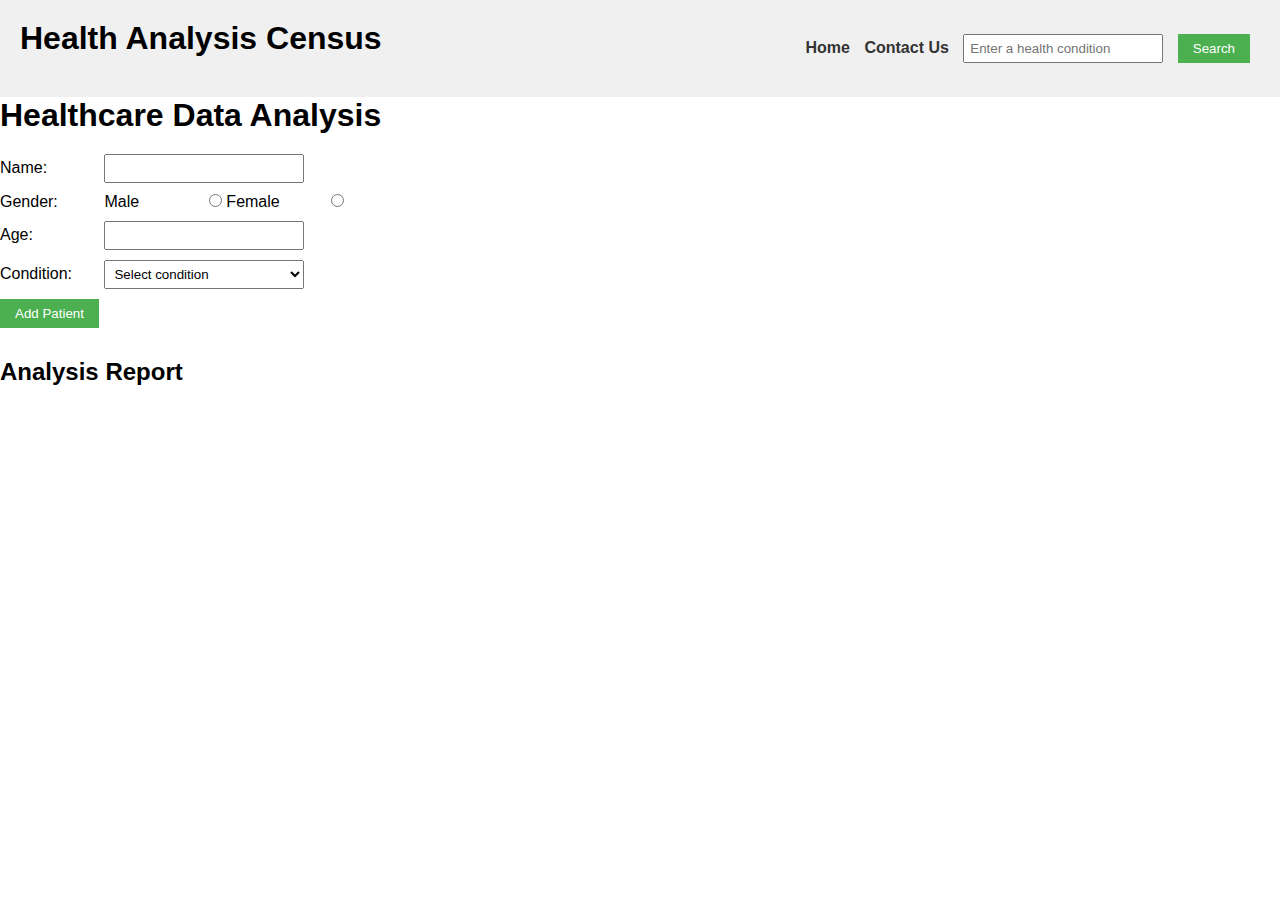
<file: index.html>
<!DOCTYPE html>
<html lang="en">
<head>
  <meta charset="UTF-8">
  <title>Health Analysis Data</title>
  <link rel="stylesheet" href="./HealthCensus.css">
</head>

<body>
<nav><h1>Health Analysis Census</h1>
<ul>
  <li><a href="./index.html" id="home">Home </a></li>
  <li><a href="./Contact.html" id="contact">Contact Us </a></li>
  <li><input type="text" id="conditionInput" placeholder="Enter a health condition">  </li>
  <li><button id='btnSearch'>Search</button>
  </li>
</ul>
</nav>

<div class="container">
<div class="analysisForm">
<h1>Healthcare Data Analysis</h1>

<div>
<label for="name">Name:</label>
<input type="text" id="name">
</div>

<div>
<label>Gender:</label>
<label for="male">Male</label>
<input type="radio" name="gender" id="male" value="Male">
<label for="female">Female</label>
<input type="radio" name="gender" id="female" value="Female">
</div>

<div>
<label for="age">Age:</label>
<input type="number" id="age">
</div>

<div>
<label for="condition">Condition:</label>
<select id="condition">
  <option value="">Select condition</option>
  <option value="Diabetes">Diabetes</option>
  <option value="Thyroid">Thyroid</option>
  <option value="High Blood Pressure">High Blood Pressure</option>
</select>
</div>

<button id="addPatient">Add Patient</button>
<h2>Analysis Report</h2>
<div id="report"></div>
</div>

<div class="searchCondition">
    <div id="result"></div>
</div>
</div>

<script src="./HealthCensus.js"></script>
</body>
</html>
</file>
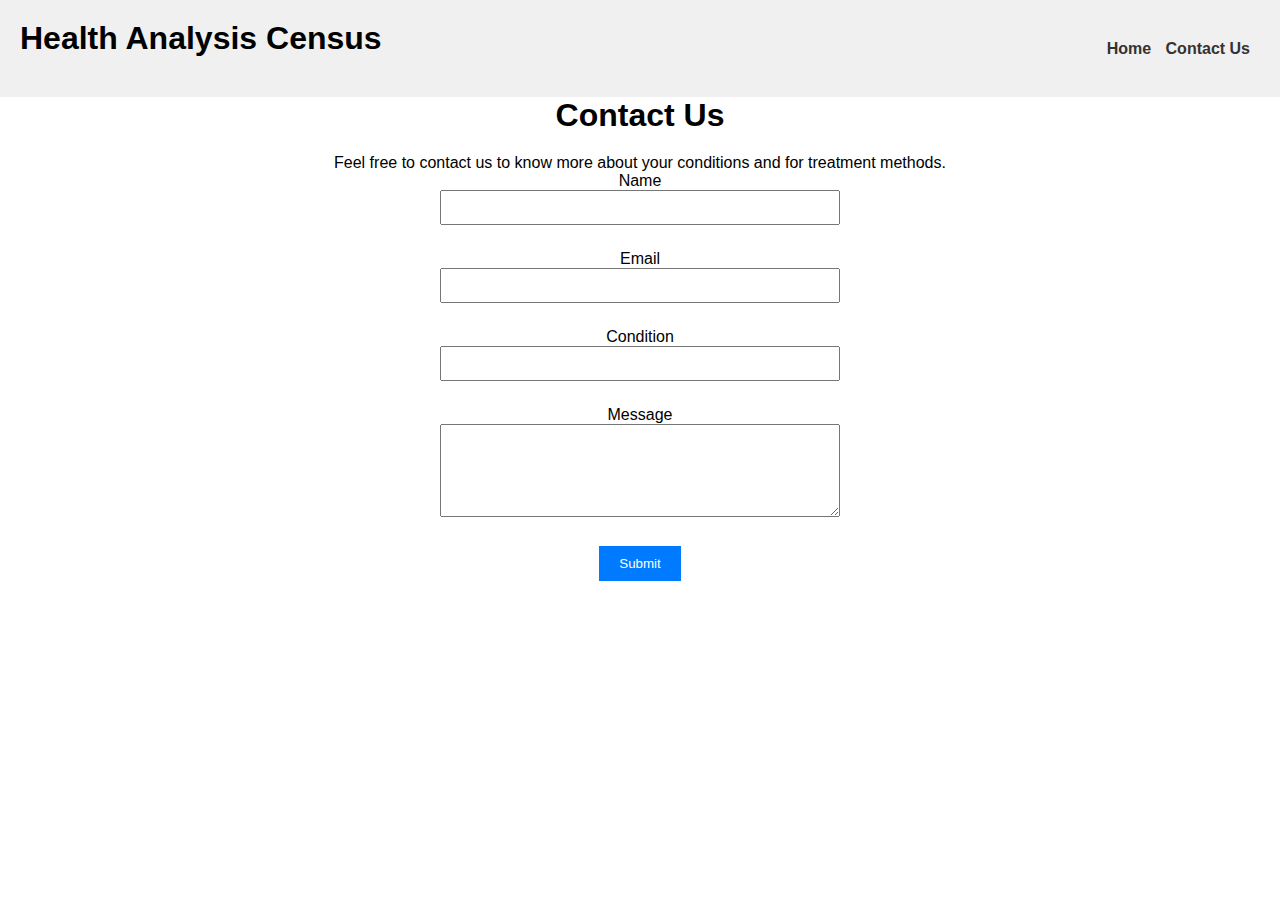
<file: Contact.html>
<!DOCTYPE html>
<html lang="en">
<head>
  <meta charset="UTF-8">
  <title>Contact Us</title>
  <link rel="stylesheet" href="./HealthCensus.css">
  <style>
    body{
        text-align: center;
    }
    #contactForm {
      max-width: 400px;
      margin: 0 auto;
    }
    #contactForm input,
    #contactForm textarea {
      width: 100%;
      margin-bottom: 15px;
      padding: 8px;
    }
    #contactForm button {
      padding: 10px 20px;
      background-color: #007bff;
      color: white;
      border: none;
      cursor: pointer;
    }
    #contactForm button:hover {
      background-color: #0056b3;
    }
  </style>
</head>

<body>
  <nav><h1>Health Analysis Census</h1>
    <ul>
      <li><a href="./index.html" id="home">Home </a></li>
      <li><a href="./Contact.html" id="contact">Contact Us </a></li>
      </li>

    </ul>
    </nav>
  <h1>Contact Us</h1>
  <p>Feel free to contact us to know more about your conditions and for treatment methods.</p>

  <form id="contactForm">
    <div>
      <label for="name">Name</label>
      <input type="text" id="name" name="name" required>
    </div>
    <div>
      <label for="email">Email</label>
      <input type="email" id="email" name="email" required>
    </div>
    <div>
      <label for="condition">Condition</label>
      <input type="text" id="condition" name="condition" required>
    </div>
    <div>
      <label for="message">Message</label>
      <textarea id="message" name="message" rows="5" required></textarea>
    </div>
    <button type="submit" onclick="thankyou()">Submit</button>
  </form>
  <script>
    function thankyou(){
        alert('Thank you for contacting us!')
    }
  </script>
</body>
</html>
</file>
<file: HealthCensus.css>
*{
    margin: 0;
    padding: 0;
    box-sizing: border-box;
}
nav {
    background-color: #f0f0f0;
    padding: 20px;
    display: flex;
    align-items: center;
    justify-content: space-between;
    
  }
  
  nav ul {
    list-style-type: none;
  }
  
  nav ul li {
    display: inline;
    margin-right: 10px;
  }
  
  nav a {
    text-decoration: none;
    color: #333;
    font-weight: bold;
  }
  
  body {
    font-family: Arial, sans-serif;
  }
  
  h1 {
    margin-bottom: 20px;
  }
  
  div {
    margin-bottom: 10px;
  }
  
  label {
    display: inline-block;
    width: 100px;
  }
  
  input[type="text"],
  input[type="number"],
  select {
    width: 200px;
    padding: 5px;
  }
  
  button {
    padding: 7px 15px;
    background-color: #4CAF50;
    color: white;
    border: none;
    cursor: pointer;
  }
  
  button:hover {
    background-color: #45a049;
  }
  
  h2 {
    margin-top: 30px;
  }
  
  #report,#result {
    padding: 10px;
    max-width: 400px;
    word-wrap: break-word;
  }
#result{
  height: 400px;
  width: 500px;
  display: flex;
  align-items: center;
  justify-content: space-around;
  flex-direction: column;
}
  #result img{
    width: 200px;
    height: 100px;
  }
</file>
